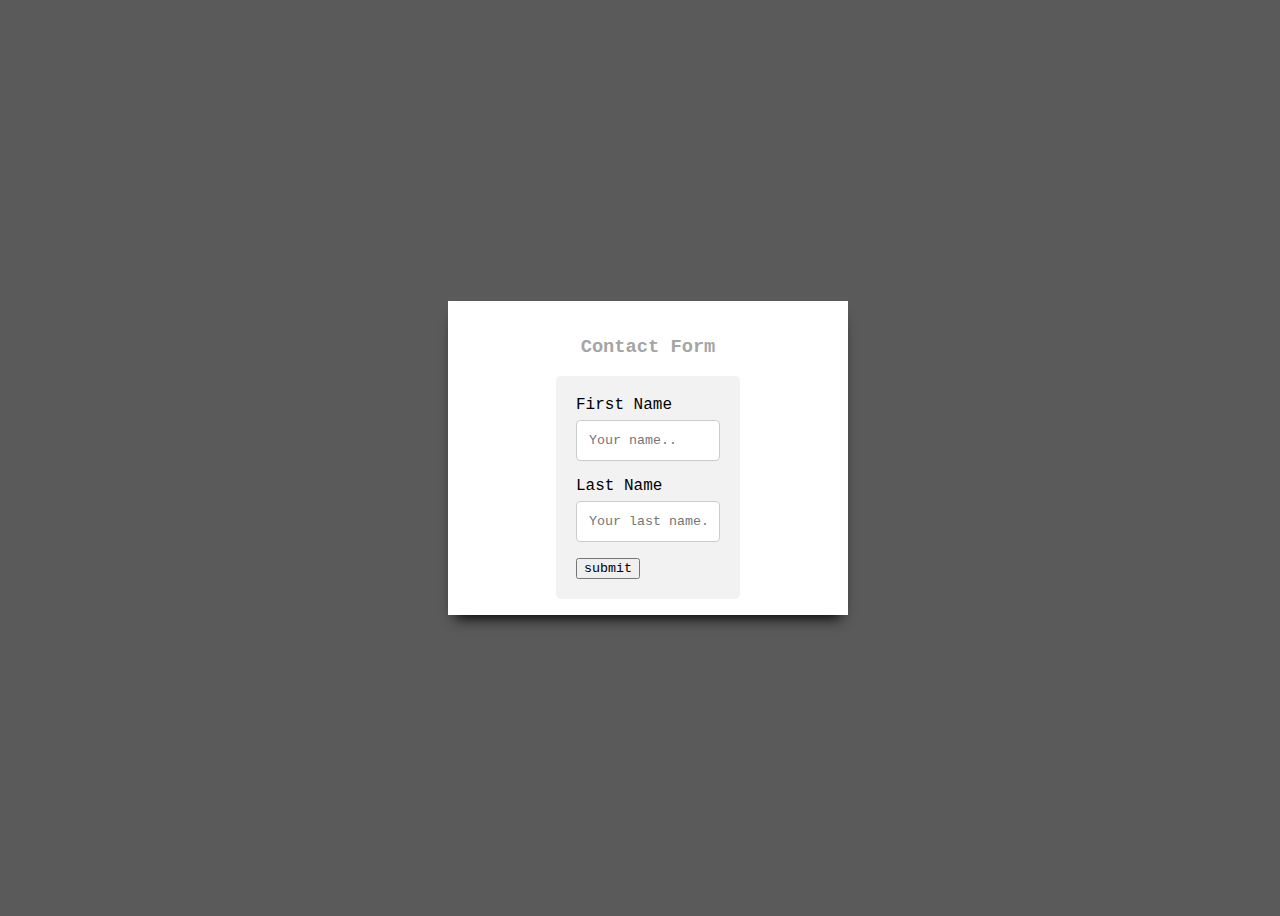
<file: index.html>
<!DOCTYPE html>
<html lang="en">
  <head>
    <meta charset="UTF-8" />
    <meta name="viewport" content="width=device-width, initial-scale=1.0" />
    <link rel="stylesheet" href="style.css" />
    <title>form</title>
  </head>
  <body class="form-background">
    <div class="form">
      <h3>Contact Form</h3>

      <div class="container-form">
        <form action="./Picasso.html">
          <label for="fname">First Name</label>
          <input
            type="text"
            id="fname"
            name="firstname"
            placeholder="Your name.."
          />
          <label for="lname">Last Name</label>
          <input
            type="text"
            id="lname"
            name="lastname"
            placeholder="Your last name.."
          />
          <button class="button">submit</button>
        </form>
      </div>
    </div>
  </body>
</html>
</file>
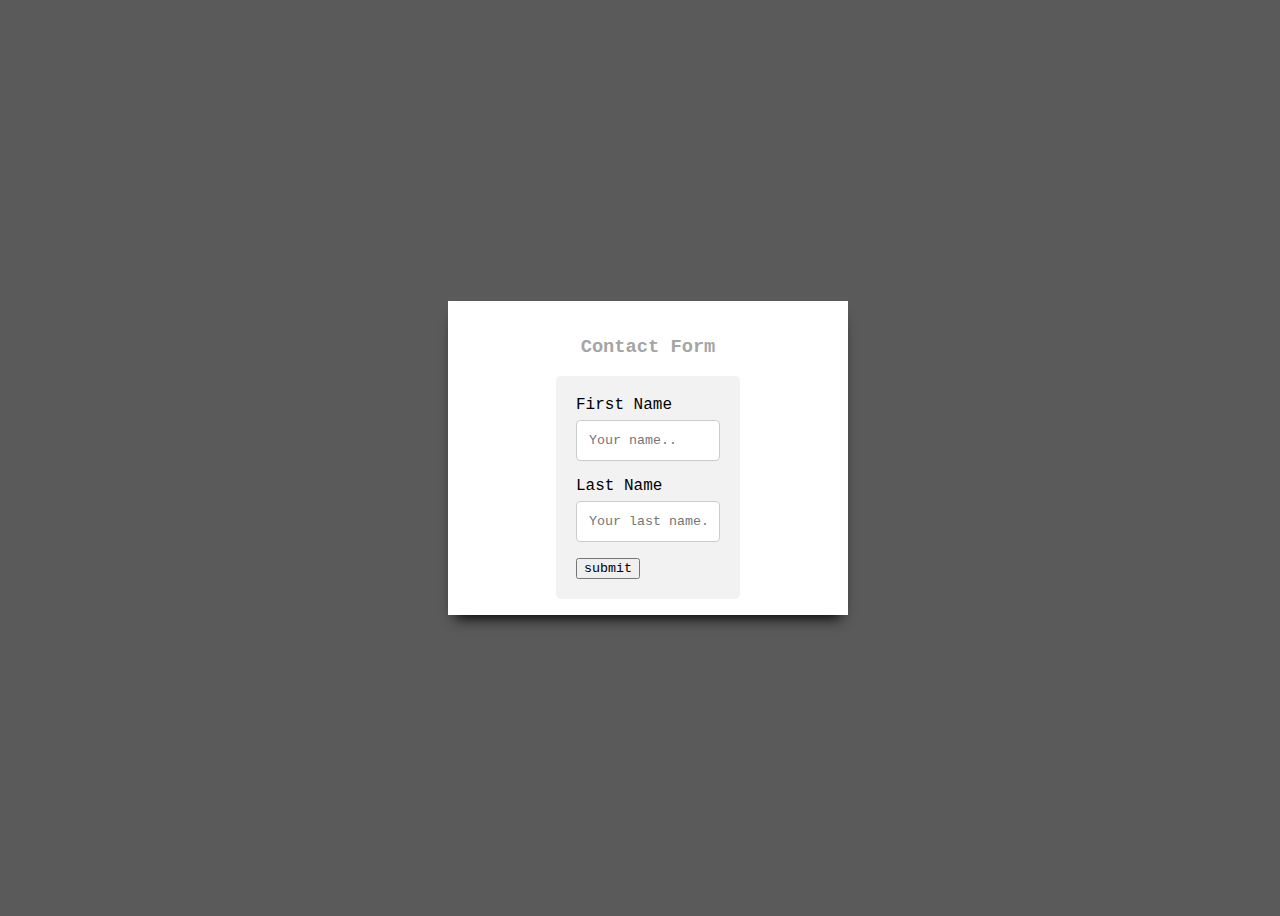
<file: formsubmitted.html>
<!DOCTYPE html>
<html lang="en">
  <head>
    <meta charset="UTF-8" />
    <meta name="viewport" content="width=device-width, initial-scale=1.0" />
    <link rel="stylesheet" href="style.css" />
    <title>form</title>
  </head>
  <body class="form-background">
    <div class="form">
      <h3>Contact Form</h3>

      <div class="container-form">
        <form action="./mosaic.html">
          <label for="fname">First Name</label>
          <input
            type="text"
            id="fname"
            name="firstname"
            placeholder="Your name.."
          />
          <label for="lname">Last Name</label>
          <input
            type="text"
            id="lname"
            name="lastname"
            placeholder="Your last name.."
          />
          <button class="button">submit</button>
        </form>
      </div>
    </div>
  </body>
</html>
</file>
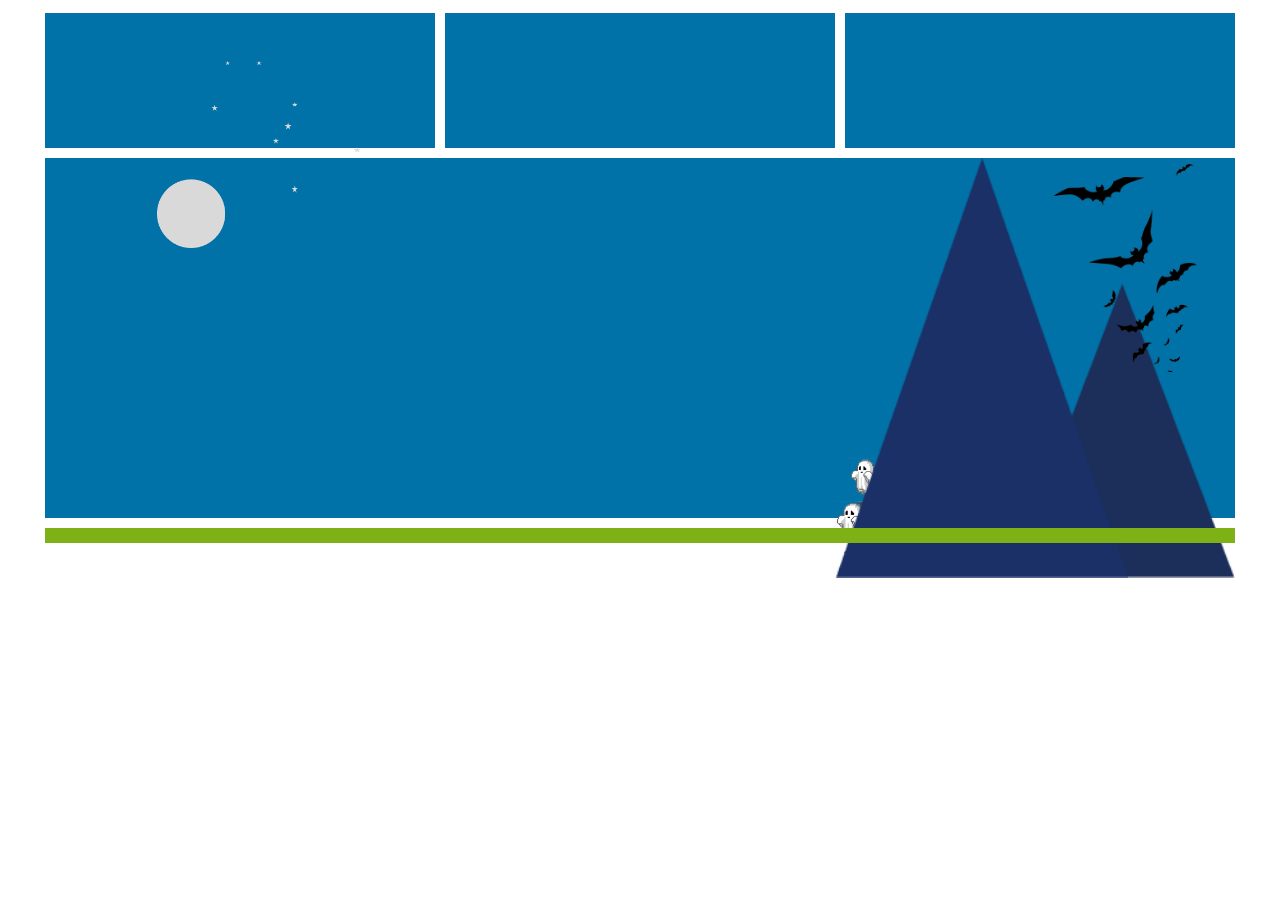
<file: Picasso.html>
<!DOCTYPE html>
<html lang="en">
  <head>
    <meta charset="UTF-8" />
    <meta name="viewport" content="width=device-width, initial-scale=1.0" />
    <link rel="stylesheet" href="style.css" />
    <title>Picasso</title>
  </head>
  <body>
    <div class="container">
      <div class="box1">
        <img class="moon" src="./images/Moon.png" alt="Moon" />
      </div>
      <div class="box1"></div>
      <div class="box1"></div>
      <div class="box2">
        <img class="bats" src="./images/bats.png" alt="bats" />
        <img
          class="mountain"
          src="./images/Untitledmountains.png"
          alt="mountain"
        />
        <img class="ghost" src="./images/ghost.png" alt="Ghost" />
      </div>
      <div class="box3"></div>
    </div>
  </body>
</html>
</file>
<file: style.css>
* {
  font-family: "Courier New", Courier, monospace;
  box-sizing: border-box;
}

.container {
  position: relative;
  padding: 0 2em;
  display: flex;
  flex-wrap: wrap;
  flex: 0 0;
  justify-content: space-between;
}

.box1 {
  position: relative;
  flex: 1;
  background-color: rgb(0, 114, 167);
  margin: 5px;
  height: 15vh;
  z-index: 1;
}

.box2 {
  position: relative;
  display: flex;
  justify-content: end;
  flex: 100vw;
  background-color: rgb(0, 114, 167);
  margin: 5px;
  height: 40vh;
  z-index: 0;
}

.box3 {
  position: relative;
  flex: 100vw;
  height: 15px;
  background-color: rgb(125, 177, 22);
  margin: 5px;
  z-index: 1;
}

.moon {
  position: absolute;
  width: 300px;
  padding: 3rem;
  margin-left: 4em;
  z-index: 2;
}

.mountain {
  position: absolute;
  z-index: 1;
  width: 400px;
  height: 420px;
}

.bats {
  position: absolute;
  width: 300px;
  padding-left: 80px;
  z-index: 3;
}

.ghost {
  position: absolute;
  margin-right: 300px;
  width: 100px;
  height: 100px;
  margin-top: 300px;
}

@media screen and (max-width: 1024px), (max-height: 768px) {
  .container {
    padding: 0 5rem;
  }

  .moon {
    position: absolute;
    width: 200px;
  }

  .mountain {
    width: 300px;
    height: 300px;
    padding-top: 8px;
  }

  .ghost {
    margin-top: 240px;
    margin-right: 300px;
    width: 60px;
    height: 60px;
  }

  .bats {
    width: 150px;
    padding-right: 100px;
  }
}

@media screen and (max-width: 480px), (max-height: 320px) {
  .container {
    padding: 0 5px;
  }

  .moon {
    position: absolute;
    width: 70px;
    margin: 0;
    padding: 0;
    margin: 30px 30px;
  }

  .mountain {
    width: 120px;
    height: 120px;
  }

  .ghost {
    margin-top: 99px;
    margin-right: 95px;
    width: 30px;
    height: 30px;
    z-index: 2;
  }

  .bats {
    width: 80px;
    padding-right: 60px;
    margin-left: 0;
  }
}

/* form css */
.form-background {
  display: flex;
  width: 100vw;
  height: 100vh;
  background-color: rgb(90, 90, 90);
  align-items: center;
  justify-content: center;
}
.form {
  display: flex;
  justify-content: center;
  align-items: center;
  padding: 1rem;
  background-color: white;
  flex-direction: column;
  width: 400px;
  box-shadow: 0px 10px 13px -7px #000000;
}

.form > h3 {
  width: fit-content;
  color: #a5a5a5;
}

input[type="text"],
select,
textarea {
  width: 100%;
  padding: 12px;
  border: 1px solid #ccc;
  border-radius: 4px;
  box-sizing: border-box;
  margin-top: 6px;
  margin-bottom: 16px;
  resize: vertical;
}

.button[type="submit"] {
  background-color: #04aa6d;
  color: white;
  padding: 12px 20px;
  border: none;
  border-radius: 4px;
  cursor: pointer;
}

.container-form {
  border-radius: 5px;
  background-color: #f2f2f2;
  padding: 20px;
  width: 50%;
  justify-content: center;
  align-items: center;
}
</file>
